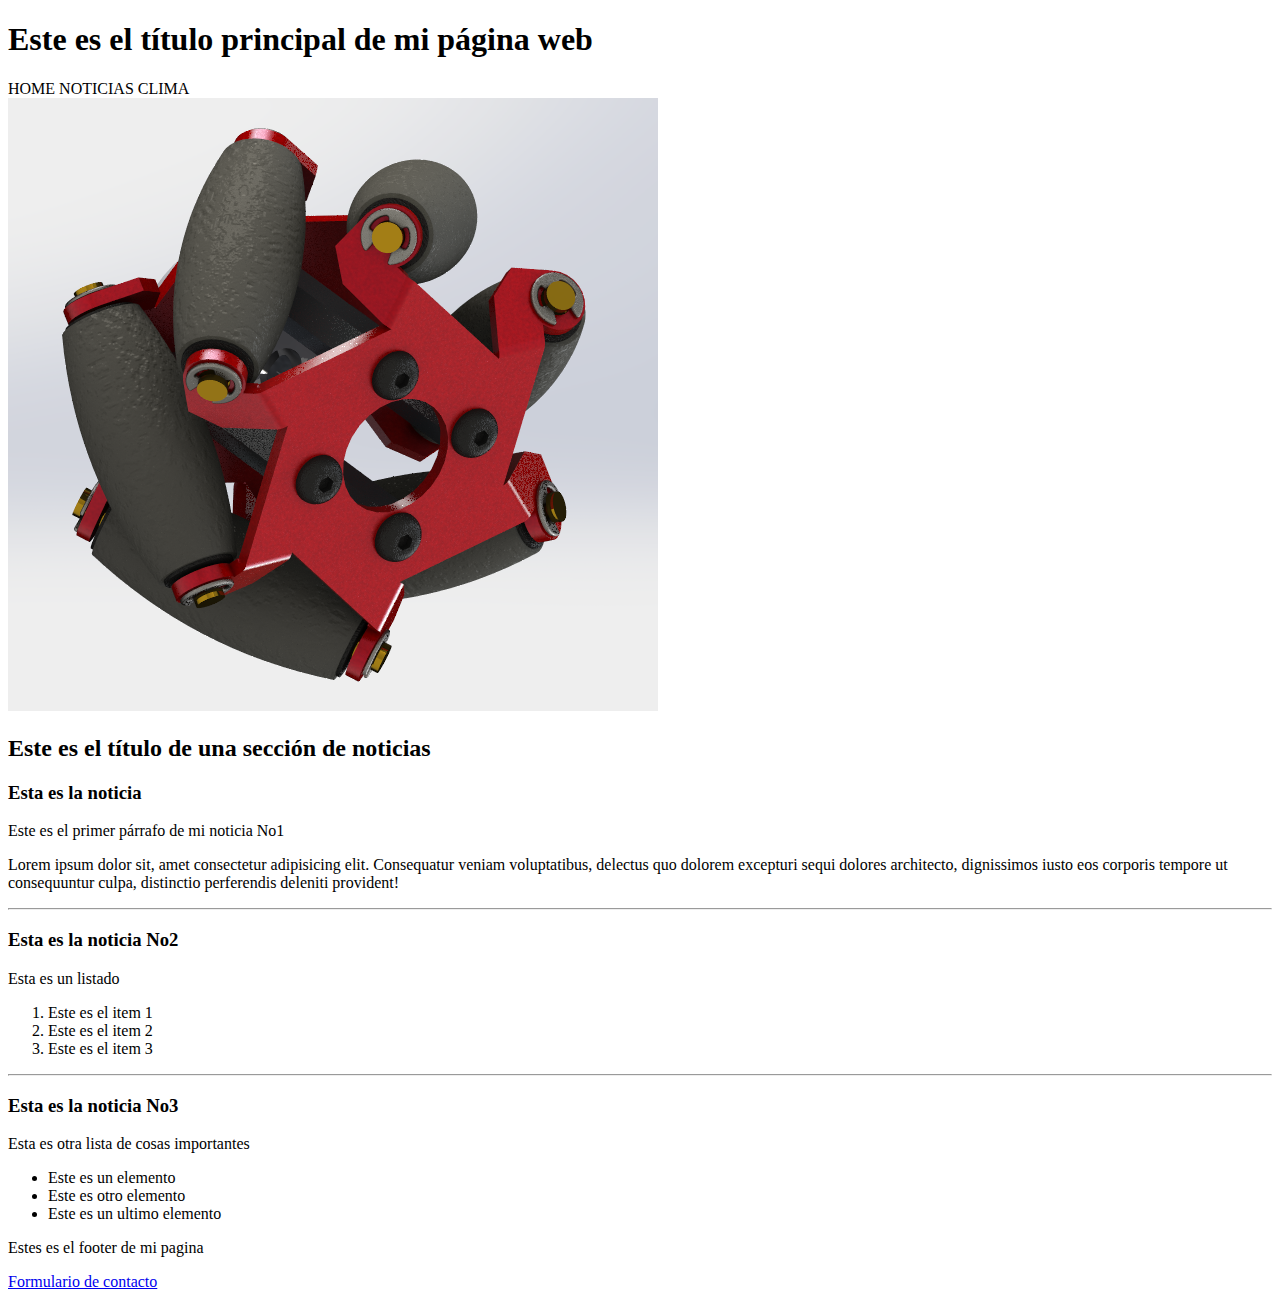
<file: M03 HTML/index.html>
<!DOCTYPE html>
<html lang="en">
<head>
    <meta charset="UTF-8">
    <meta name="viewport" content="width=device-width, initial-scale=1.0">
    <title>Document</title>
</head>
<body>
    <header>
        <h1>Este es el título principal de mi página web</h1>
        <span>HOME</span>
        <span>NOTICIAS</span>
        <span>CLIMA</span>
    </header>

    <main>

        <img src ="./tras_llanta.png" />
        <section>

            <article>
                <h2>Este es el título de una sección de noticias</h2>
                <h3>Esta es la noticia</h3>

                <div>
                    <p>Este es el primer párrafo de mi noticia No1</p>
                    <p>Lorem ipsum dolor sit, amet consectetur adipisicing elit. Consequatur veniam voluptatibus, delectus quo dolorem excepturi sequi dolores architecto, dignissimos iusto eos corporis tempore ut consequuntur culpa, distinctio perferendis deleniti provident!</p>
                </div>

            </article>
            <hr />    
            <article>
                <h3>Esta es la noticia No2</h3>
                <p>Esta es un listado</p>

                <ol>
                    <li>Este es el item 1</li>
                    <li>Este es el item 2</li>
                    <li>Este es el item 3</li>
                </ol>
            </article>

            <hr />
            <article>
                <h3>Esta es la noticia No3</h3>
                <p>Esta es otra lista de cosas importantes</p>

                <ul>
                    <li>Este es un elemento</li>
                    <li>Este es otro elemento</li>
                    <li>Este es un ultimo elemento</li>
                </ul>
            </article>
         </section>
    </main>

    <footer>
        <p>
            Estes es el footer de mi pagina
        </p>
        <a href="./contacto.html">Formulario de contacto</a>
    </footer>
</body>
</html>
</file>
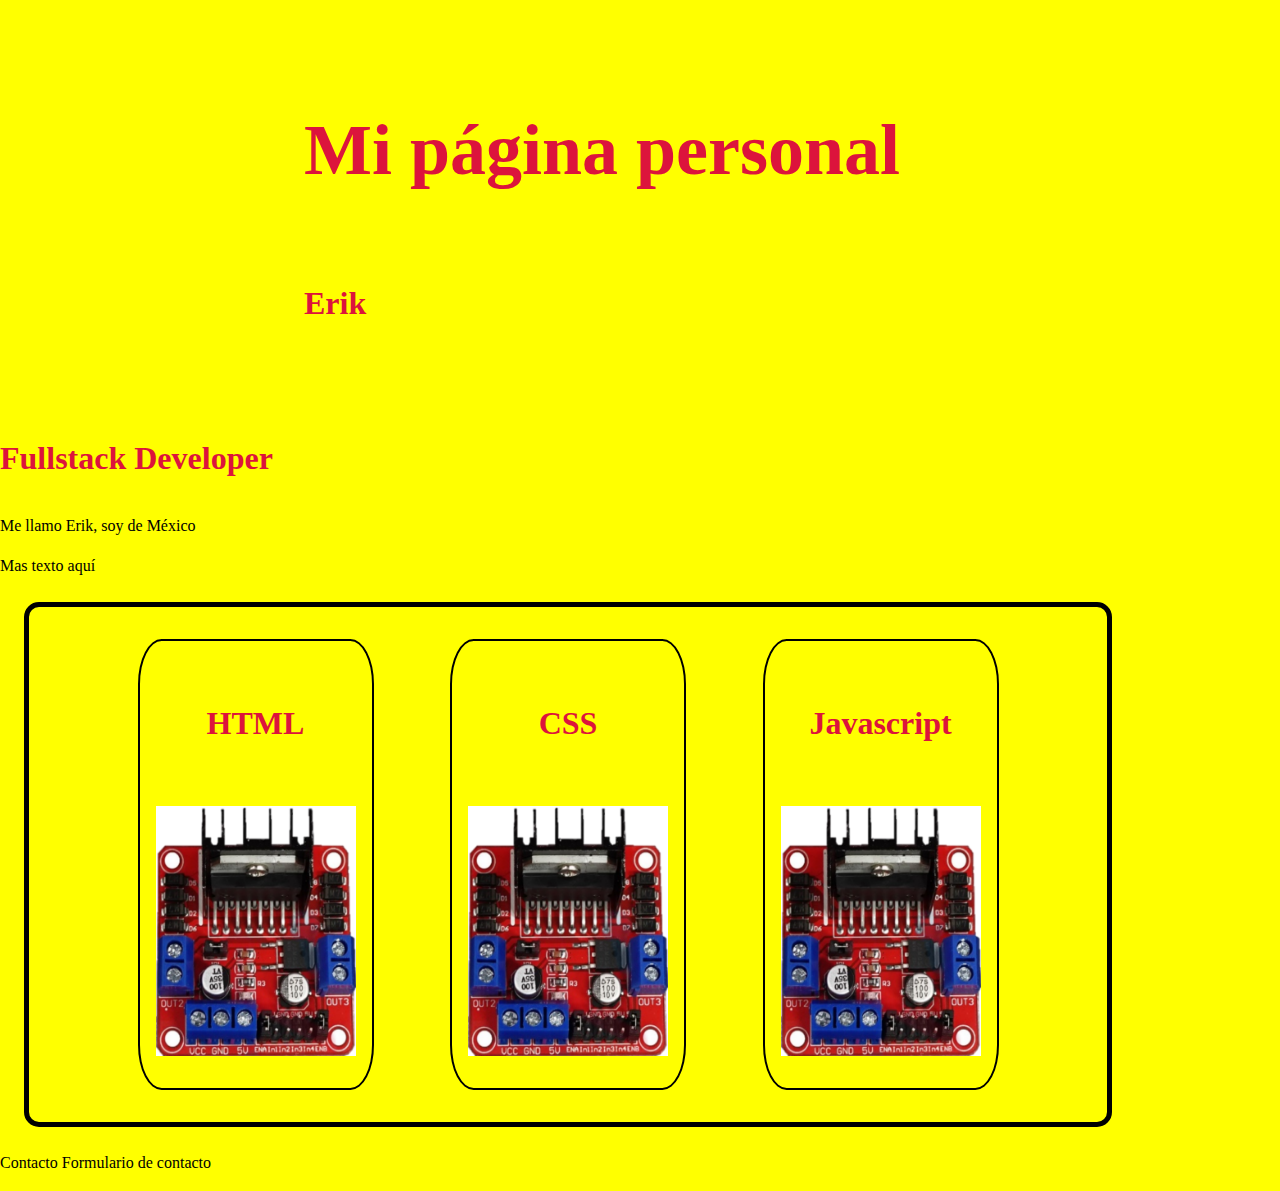
<file: M04 CSS/index.html>
<!DOCTYPE html>
<html lang="es">
<head>
    <meta charset="UTF-8">
    <meta name="viewport" content="width=device-width, initial-scale=1.0">
    <title>Document</title>
    <link rel="stylesheet" type="text/css" href="./estilos.css" />
    <link rel="stylesheet" href="reset.css" />
</head>
<body>
    <header>
        <div id="titulos">
            <h1 class="title" id="principal">Mi página personal</h1>
            <h2 class="title">Erik</h2>
        </div>
    </header>
    <main>
        <article>
            <h3 class="title">Fullstack Developer</h3>
            <p>Me llamo Erik, soy de México</p>
            <p>Mas texto aquí</p>
        </article>

        <article>
            <div id="cards-container">
                <div class="cards">
                    <h4 class="title">HTML</h4>
                    <img src="./L298L.png" class="logo" />
                </div>
                <div class="cards">
                    <h4 class="title">CSS</h4>
                    <img src="./L298L.png" class="logo" />
                </div>
                <div class="cards">
                    <h4 class="title">Javascript</h4>
                    <img src="./L298L.png" class="logo" />
                </div>
            </div>
        </article>
    </main>

    <footer>
        <p>Contacto <a href="">Formulario de contacto</a></p>
    </footer>
</body>
</html>
</file>
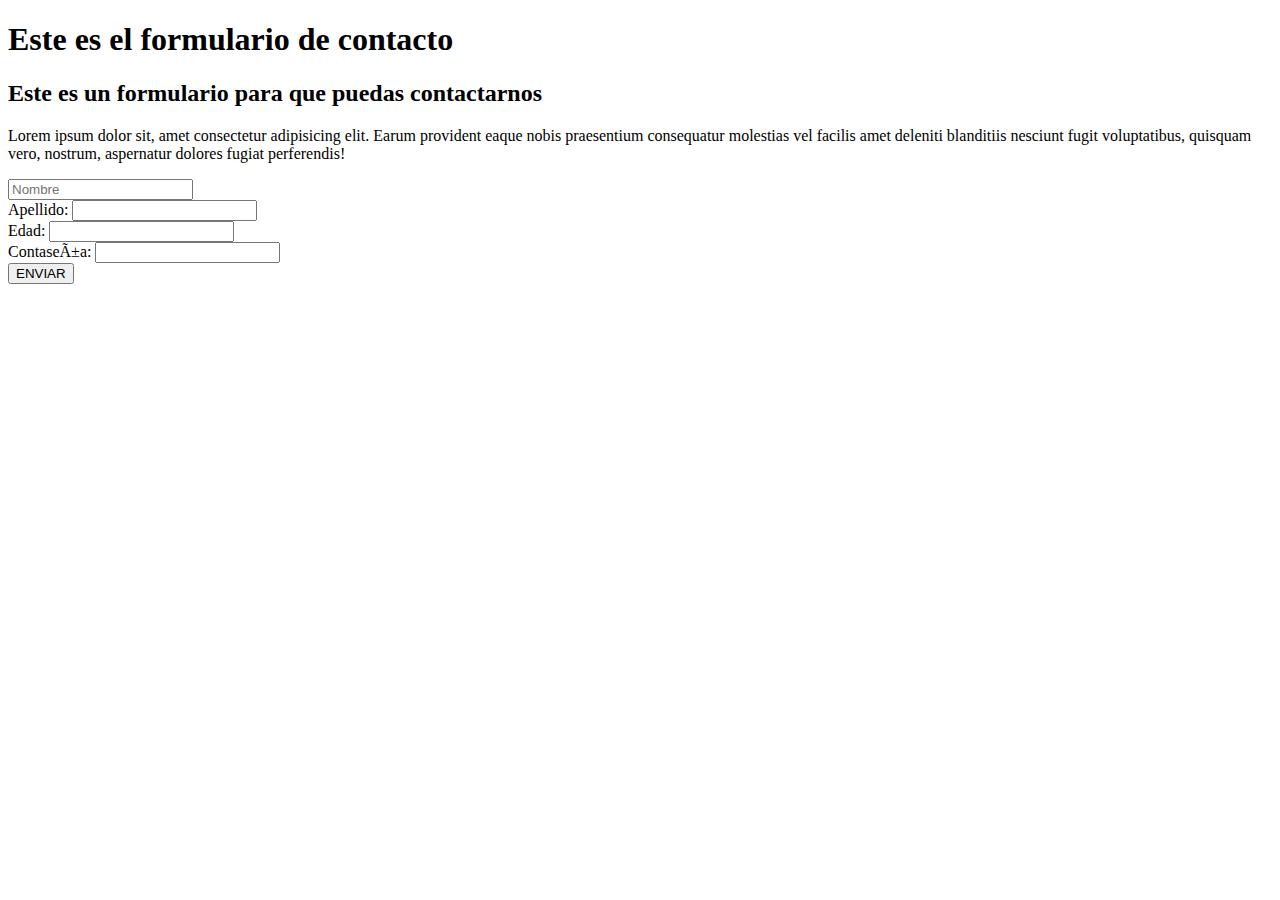
<file: M03 HTML/contacto.html>
<!DOCTYPE html>
<html lang="en">
    <head>
        <meta charset="UFT-8">
        <meta name="viewport" content="width=device-width, initial-scale=1.0">
        <title>Document</title>
    </head>
    <body>
        <header>
            <h1>Este es el formulario de contacto</h1>
        </header>

        <main>
            <div>
                <h2>
                    Este es un formulario para que puedas contactarnos
                </h2>
                    <p>
                    Lorem ipsum dolor sit, amet consectetur adipisicing elit. Earum provident eaque nobis praesentium consequatur molestias vel facilis amet deleniti blanditiis nesciunt fugit voluptatibus, quisquam vero, nostrum, aspernatur dolores fugiat perferendis!
                    </p>
            </div>
            <form>
                <div>
                    
                    <input type="text" name="nombre" placeholder="Nombre"/>
                </div>
                <div>
                    <label for="apellido">Apellido: </label>
                    <input type="text" name="apellido"/>
                </div>
                <div>
                    <label for="edad">Edad:</label>
                    <input type="number" name="edad"/>
                </div>
                <div>
                    <label for="password">Contaseña: </label>
                    <input type="password" name="password"/>
                </div>
                <button>ENVIAR</button>
            </form>
        </main>
    </body>
</html>
</file>
<file: M04 CSS/estilos.css>
body{
    background-color: yellow;
}

.title{
    font-size: 2em;
    color: crimson;
}

.logo{
    width: 200px;
    height: 250px;
}

.cards{
    border: 2px solid black;
    width: fit-content;
    padding: 1em 1em 2em 1em;
    border-radius: 10%;
    transition: 1s;
    display: flex;
    flex-direction: column;
    gap: 1em;
    align-items: center;
}

.cards:hover{
    background-color: rgb(223, 184, 87);
}

#principal{
    font-size: 4.5em;
}

#titulos{

    width: 60vw;
    margin: auto;
    padding: 3em;
    display: flex;
    flex-direction: column;
}
#cards-container{

    width: 85vw;
    margin: auto;
    margin: 1.5em;
    border: 5px solid black;
    border-radius: 15px;
    padding: 2em;
    display: flex;
    flex-direction: raw;
    justify-content: space-evenly;
}
</file>
